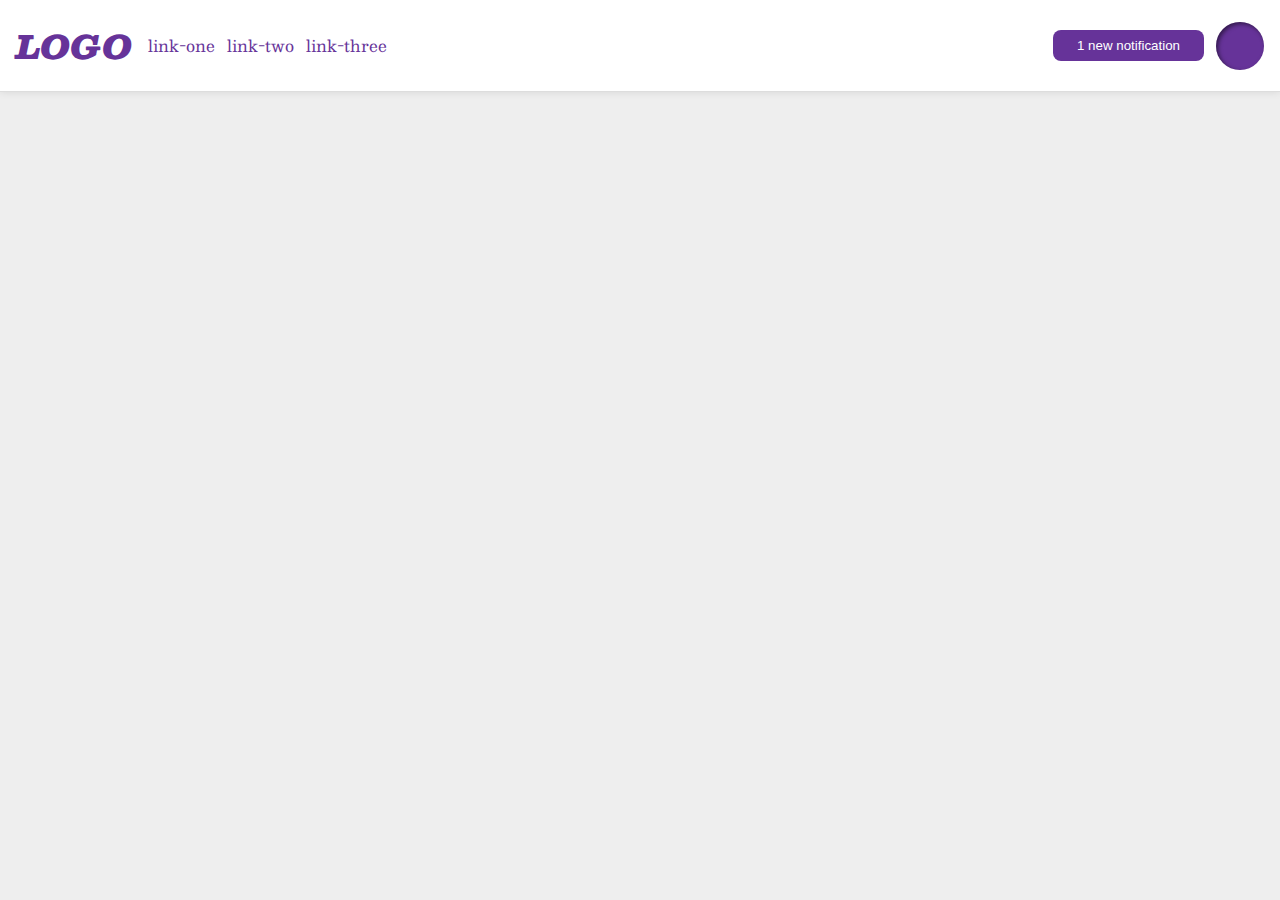
<file: foundations/flex/03-flex-header-2/index.html>
<!DOCTYPE html>
<html lang="en">
  <head>
    <meta charset="UTF-8">
    <meta http-equiv="X-UA-Compatible" content="IE=edge">
    <meta name="viewport" content="width=device-width, initial-scale=1.0">
    <title>Flex Header 2</title>
    <link rel="stylesheet" href="style.css">
  </head>
  <body>
    <div class="header">
      <div class="lhs"> 
        <div class="logo">
          LOGO
        </div>
        <ul class="links">
          <li><a href="https://google.com">link-one</a></li>
          <li><a href="https://google.com">link-two</a></li>
          <li><a href="https://google.com">link-three</a></li>
        </ul>
      </div>
      <div class="rhs">
        <button class="notifications">
          1 new notification
        </button>
        <div class="profile-image"></div>
      </div>
    </div>
  </body>
</html>
</file>
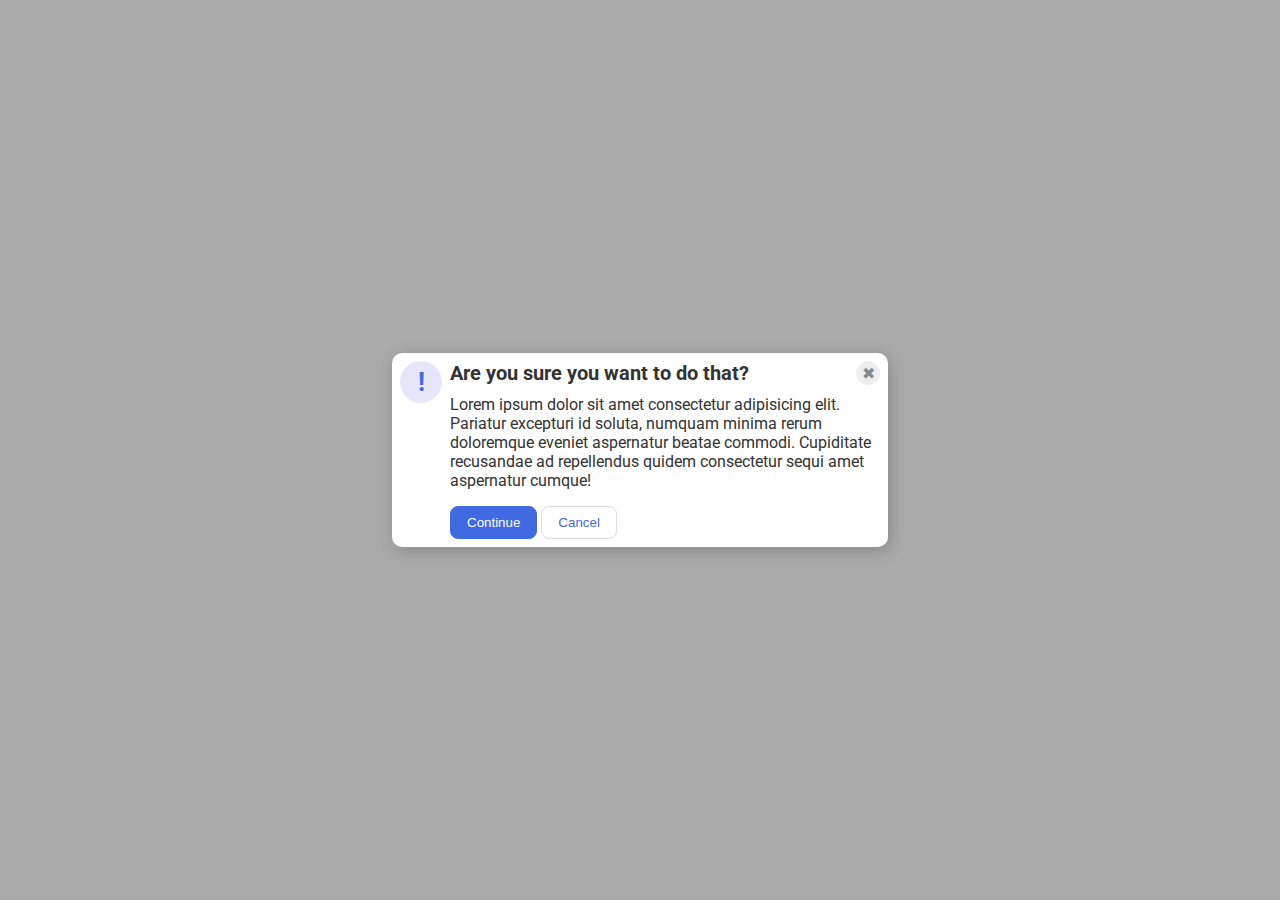
<file: foundations/flex/05-flex-modal/index.html>
<!DOCTYPE html>
<html lang="en">
  <head>
    <meta charset="UTF-8">
    <meta http-equiv="X-UA-Compatible" content="IE=edge">
    <meta name="viewport" content="width=device-width, initial-scale=1.0">
    <link rel="stylesheet" href="style.css">
    <title>Modal</title>
  </head>
  <body>
    <div class="modal">
      <div class="icon">!</div>
      <div class="container">
        <div class="header">Are you sure you want to do that?
          <button class="close-button">✖</button>
        </div>
        <div class="text">Lorem ipsum dolor sit amet consectetur adipisicing elit. Pariatur excepturi id soluta, numquam minima rerum doloremque eveniet aspernatur beatae commodi. Cupiditate recusandae ad repellendus quidem consectetur sequi amet aspernatur cumque!</div>
        <button class="continue">Continue</button>
        <button class="cancel">Cancel</button>
      </div>
    </div>
  </body>
</html>
</file>
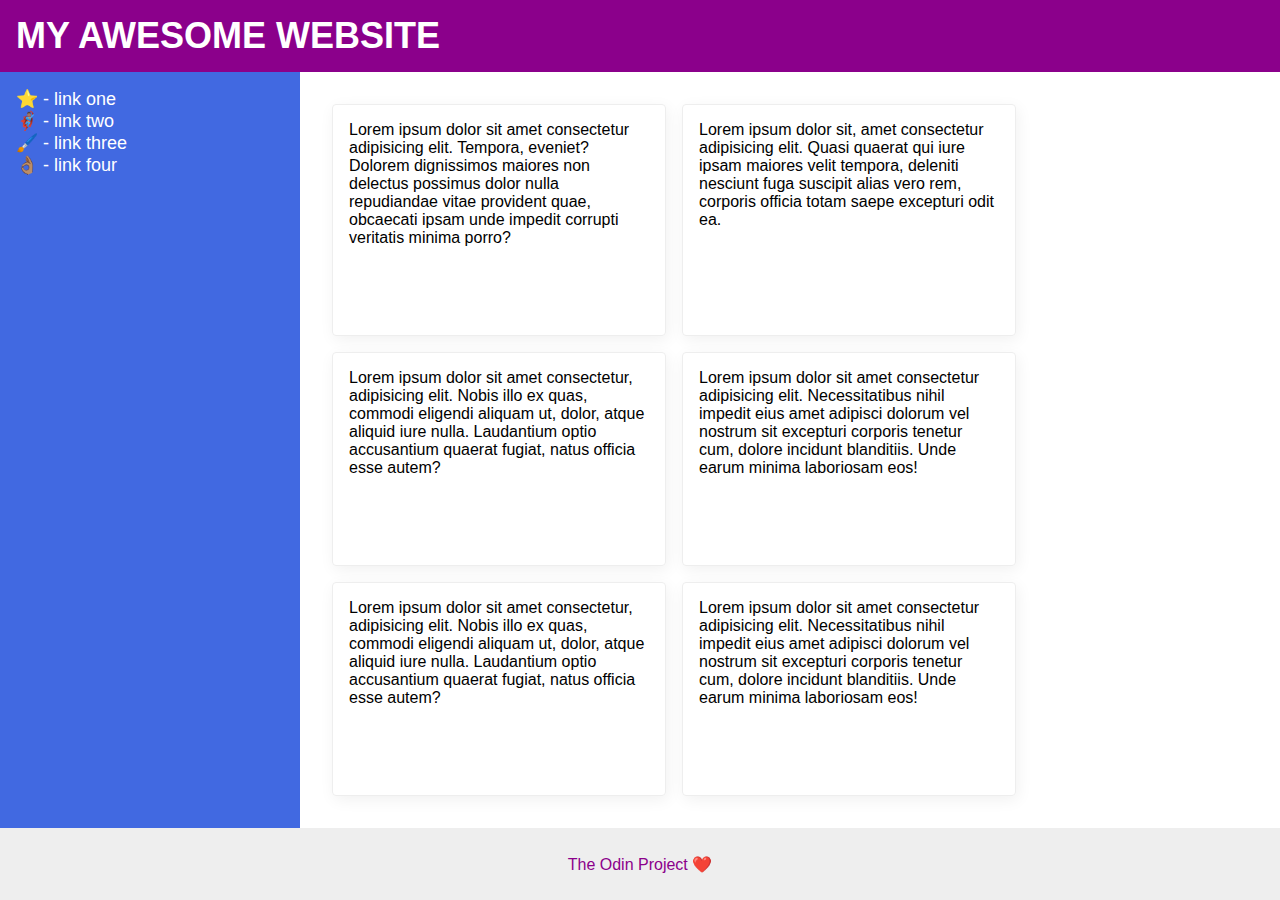
<file: foundations/flex/07-flex-layout-2/index.html>
<!DOCTYPE html>
<html lang="en">
  <head>
    <meta charset="UTF-8">
    <meta http-equiv="X-UA-Compatible" content="IE=edge">
    <meta name="viewport" content="width=device-width, initial-scale=1.0">
    <title>The Holy Grail</title>
    <link rel="stylesheet" href="style.css">
  </head>
  <body>
    <div class="header">
      MY AWESOME WEBSITE
    </div>
    
    <div class="container">
      <div class="sidebar">
        <ul>
          <li><a href="#">⭐ - link one</a></li>
          <li><a href="#">🦸🏽‍♂️ - link two</a></li>
          <li><a href="#">🖌️ - link three</a></li>
          <li><a href="#">👌🏽 - link four</a></li>
        </ul>
      </div>

      <div class="cards">
        <div class="card">Lorem ipsum dolor sit amet consectetur adipisicing elit. Tempora, eveniet? Dolorem dignissimos maiores non delectus possimus dolor nulla repudiandae vitae provident quae, obcaecati ipsam unde impedit corrupti veritatis minima porro?</div>
        <div class="card">Lorem ipsum dolor sit, amet consectetur adipisicing elit. Quasi quaerat qui iure ipsam maiores velit tempora, deleniti nesciunt fuga suscipit alias vero rem, corporis officia totam saepe excepturi odit ea.</div>
        <div class="card">Lorem ipsum dolor sit amet consectetur, adipisicing elit. Nobis illo ex quas, commodi eligendi aliquam ut, dolor, atque aliquid iure nulla. Laudantium optio accusantium quaerat fugiat, natus officia esse autem?</div>
        <div class="card">Lorem ipsum dolor sit amet consectetur adipisicing elit. Necessitatibus nihil impedit eius amet adipisci dolorum vel nostrum sit excepturi corporis tenetur cum, dolore incidunt blanditiis. Unde earum minima laboriosam eos!</div>
        <div class="card">Lorem ipsum dolor sit amet consectetur, adipisicing elit. Nobis illo ex quas, commodi eligendi aliquam ut, dolor, atque aliquid iure nulla. Laudantium optio accusantium quaerat fugiat, natus officia esse autem?</div>
        <div class="card">Lorem ipsum dolor sit amet consectetur adipisicing elit. Necessitatibus nihil impedit eius amet adipisci dolorum vel nostrum sit excepturi corporis tenetur cum, dolore incidunt blanditiis. Unde earum minima laboriosam eos!</div>
      </div>
    </div>
    
    <div class="footer">
      The Odin Project ❤️
    </div>
  </body>
</html>
</file>
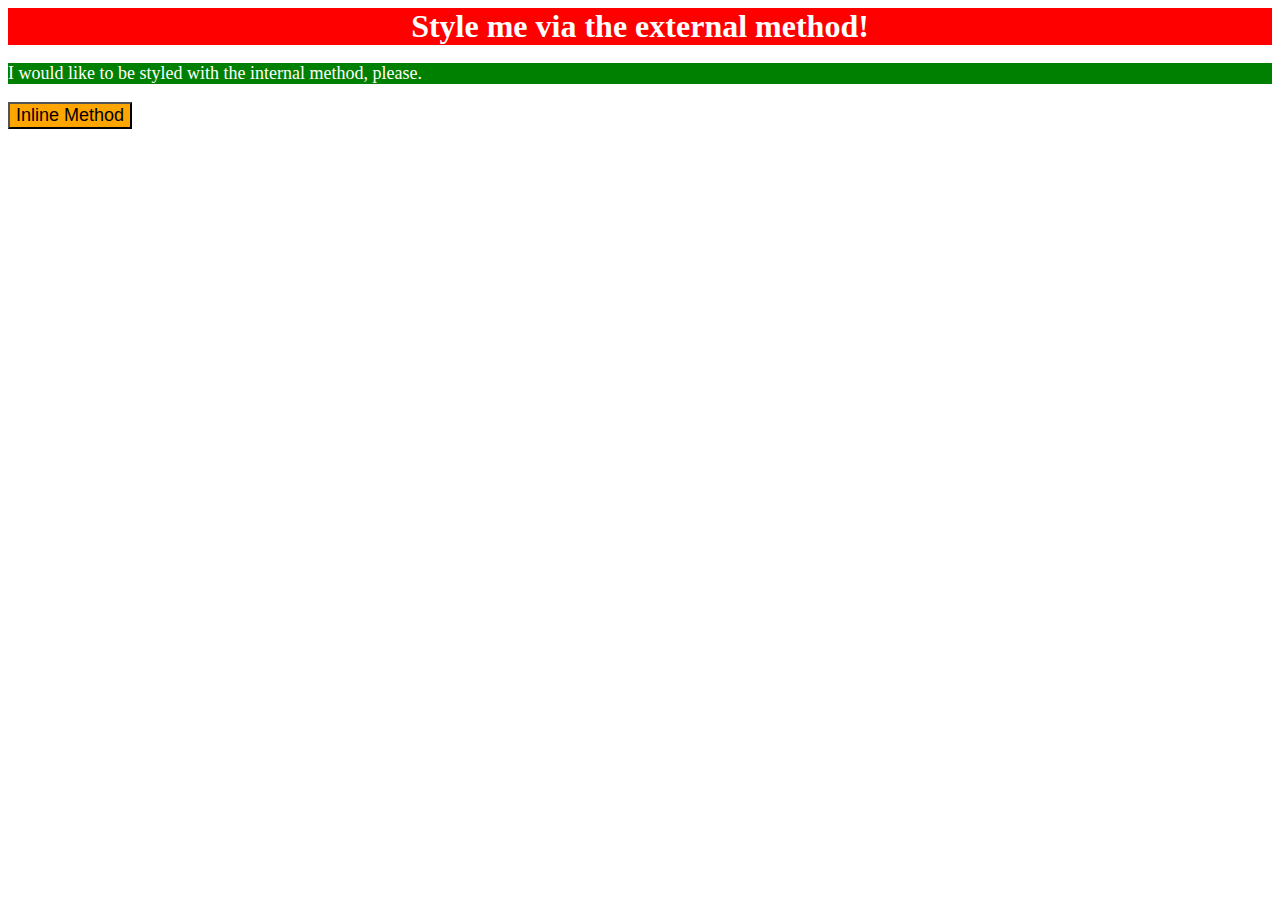
<file: foundations/intro-to-css/01-css-methods/index.html>
<!DOCTYPE html>
<html lang="en">
  <head>
    <meta charset="UTF-8">
    <meta http-equiv="X-UA-Compatible" content="IE=edge">
    <meta name="viewport" content="width=device-width, initial-scale=1.0">
    <title>Methods for Adding CSS</title>
    <link rel="stylesheet" href="styles.css">
    <style>
      p {
        background-color: green;
        color: white;
        font-size: 18px;
      }
    </style>
  </head>
  <body>
    <div class="external">Style me via the external method!</div>
    <p>I would like to be styled with the internal method, please.</p>
    <button style="background-color: orange; font-size: 18px;">Inline Method</button>
  </body>
</html>
</file>
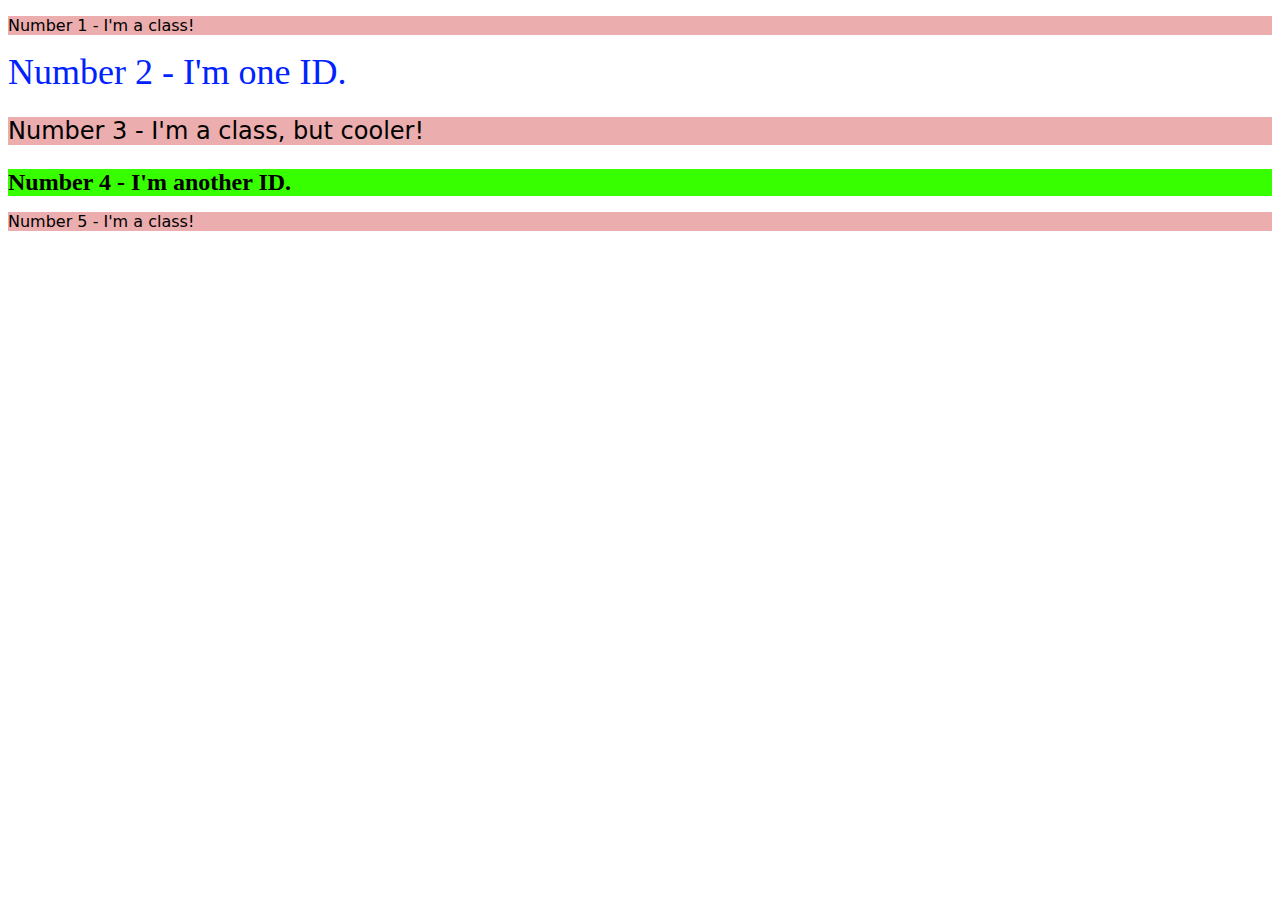
<file: foundations/intro-to-css/02-class-id-selectors/index.html>
<!DOCTYPE html>
<html lang="en">
  <head>
    <meta charset="UTF-8">
    <meta http-equiv="X-UA-Compatible" content="IE=edge">
    <meta name="viewport" content="width=device-width, initial-scale=1.0">
    <title>Class and ID Selectors</title>
    <link rel="stylesheet" href="style.css">
  </head>
  <body>
    <p class="odd">Number 1 - I'm a class!</p>
    <div id="number-2">Number 2 - I'm one ID.</div>
    <p class="odd" id="number-3">Number 3 - I'm a class, but cooler!</p>
    <div id="number-4">Number 4 - I'm another ID.</div>
    <p class="odd">Number 5 - I'm a class!</p>
  </body>
</html>
</file>
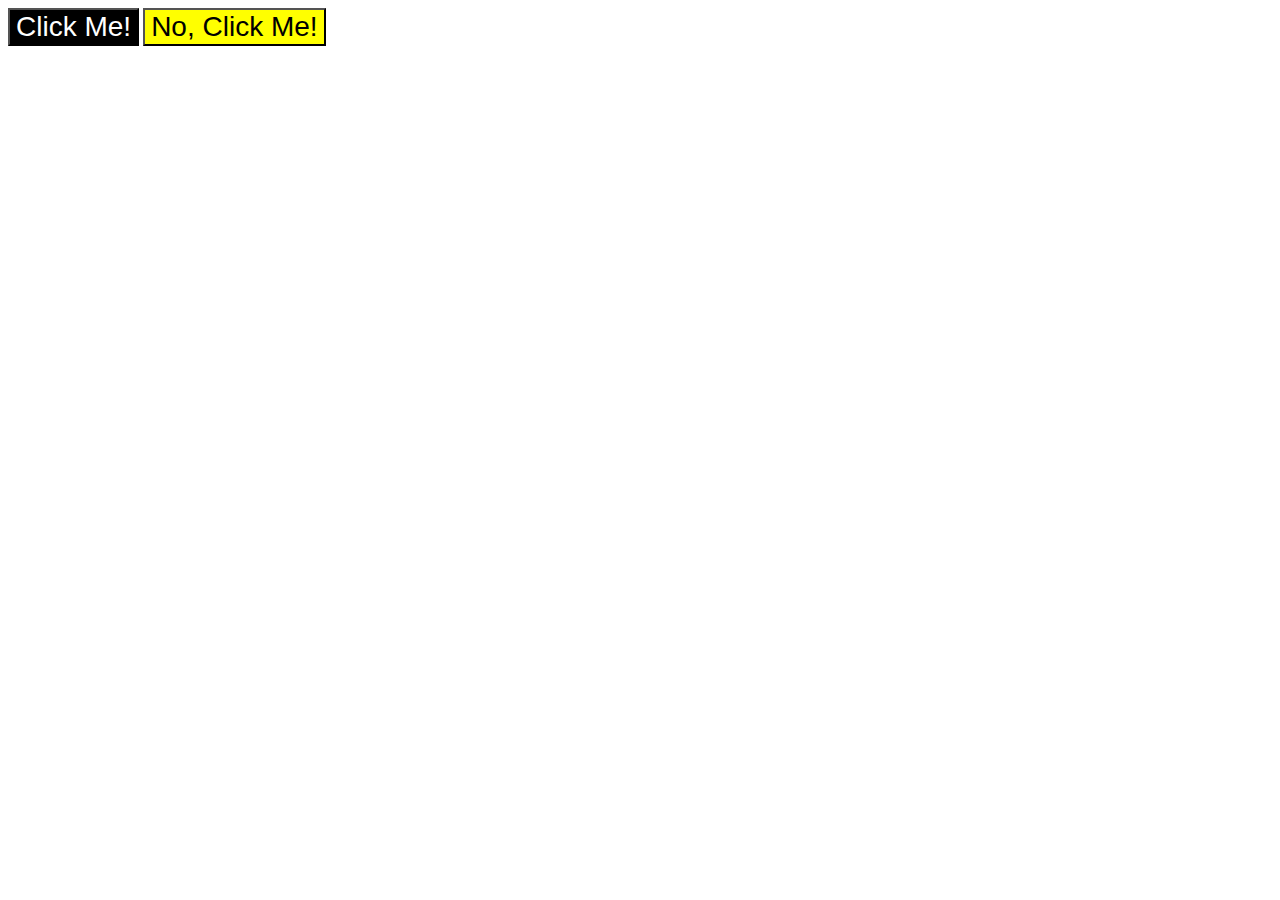
<file: foundations/intro-to-css/03-grouping-selectors/index.html>
<!DOCTYPE html>
<html lang="en">
  <head>
    <meta charset="UTF-8">
    <meta http-equiv="X-UA-Compatible" content="IE=edge">
    <meta name="viewport" content="width=device-width, initial-scale=1.0">
    <title>Grouping Selectors</title>
    <link rel="stylesheet" href="style.css">
  </head>
  <body>
    <button class="button-1">Click Me!</button>
    <button class="button-2">No, Click Me!</button>
  </body>
</html>
</file>
<file: foundations/flex/03-flex-header-2/style.css>
/* this is some magical font-importing.  
you'll learn about it later. */
@import url('https://fonts.googleapis.com/css2?family=Besley:ital,wght@0,400;1,900&display=swap');

body {
  margin: 0;
  background: #eee;
  font-family: Besley, serif;
}

.header {
  background: white;
  border-bottom: 1px solid #ddd;
  box-shadow: 0 0 8px rgba(0,0,0,.1);
  display: flex;
  justify-content: space-between;
  align-items: center;
  padding: 16px;
  
}

.profile-image {
  background: rebeccapurple;
  box-shadow: inset 2px 2px 4px rgba(0,0,0,.5);
  border-radius: 50%;
  width: 48px;
  height: 48px;
}

.logo {
  color: rebeccapurple;
  font-size: 32px;
  font-weight: 900;
  font-style: italic;
}

button {
  border: none;
  border-radius: 8px;
  background: rebeccapurple;
  color: white;
  padding: 8px 24px;
}

a {
  /* this removes the line under our links */
  text-decoration: none;
  color: rebeccapurple;
}

ul {
  list-style-type: none;
  display: flex;
  gap: 12px;
  padding-left: 16px;
  align-items: center;
}

.rhs {
  display: flex;
  gap: 12px;
  align-items: center;
}

.lhs {
  display: flex;
  align-items: center;
}
</file>
<file: foundations/flex/05-flex-modal/style.css>
@import url('https://fonts.googleapis.com/css2?family=Roboto:wght@400;700&display=swap');

html, body {
  height: 100%;
}

body {
  font-family: Roboto, sans-serif;
  margin: 0;
  background: #aaa;
  color: #333;
  /* I'll give you this one for free lol */
  display: flex;
  align-items: center;
  justify-content: center;
}

.header {
  font-weight: 700;
  font-size: 20px;
  display: flex;
  justify-content:space-between;
  margin-bottom: 10px;
}

.modal {
  background: white;
  width: 480px;
  border-radius: 10px;
  box-shadow: 2px 4px 16px rgba(0,0,0,.2);
  display: flex;
  padding: 8px;
  gap: 8px;
}

.text {
  margin-bottom: 16px;
}
.icon {
  color: royalblue;
  font-size: 26px;
  font-weight: 700;
  background: lavender;
  width: 42px;
  height: 42px;
  border-radius: 50%;
  display: flex;
  align-items: center;
  justify-content: center;
  flex-shrink: 0;
}

.close-button {
  background: #eee;
  border-radius: 50%;
  color: #888;
  font-weight: 400;
  font-size: 16px;
  height: 24px;
  width: 24px;
  display: flex;
  align-items: center;
  justify-content: center;
  border: 1px solid #eee;
  padding: 0;
  flex-shrink: 0;
}

button {
  cursor: pointer;
  padding: 8px 16px;
  border-radius: 8px;
}

button.continue {
  background: royalblue;
  border: 1px solid royalblue;
  color: white;
}

button.cancel {
  background: white;
  border: 1px solid #ddd;
  color: royalblue;
}
</file>
<file: foundations/flex/07-flex-layout-2/style.css>
body {
  font-family: -apple-system, BlinkMacSystemFont, 'Segoe UI', Roboto, Oxygen, Ubuntu, Cantarell, 'Open Sans', 'Helvetica Neue', sans-serif;
  margin: 0;
  min-height: 100vh;
  display: flex;
  flex-direction: column;
}

.header {
  height: 72px;
  background: darkmagenta;
  color: white;
  font-weight: 900;
  font-size: 36px;
  display: flex;
  align-items: center;
  padding: 0 16px;
}

.footer {
  height: 72px;
  background: #eee;
  color: darkmagenta;
  display: flex;
  justify-content: center;
  align-items: center;
}

.sidebar {
  width: 300px;
  background: royalblue;
  box-sizing: border-box;
  padding: 16px;
  flex-shrink: 0;
}

ul {
  padding: 0;
  margin: 0;
}

.card {
  border: 1px solid #eee;
  box-shadow: 2px 4px 16px rgba(0,0,0,.06);
  border-radius: 4px;
  width: 300px;
  padding: 16px;
}

.cards {
  display: flex;
  gap: 16px;
  padding: 32px;
  flex-wrap: wrap;
}

.container {
  display: flex;
  flex-grow: 1;
}

a {
  text-decoration: none;
  font-size: 18px;
  color: hsl(0, 0%, 100%);
}

ul {
  list-style: none;
  margin-bottom: 15px;
}
</file>
<file: foundations/intro-to-css/01-css-methods/styles.css>
.external {
    background-color: red;
    color: white;
    font-size: 32px;
    font-weight: bold;
    text-align: center;
}
</file>
<file: foundations/intro-to-css/02-class-id-selectors/style.css>
.odd {
    background-color: hsl(0, 60%, 80%);
    font-family: 'Verdana', 'DejaVu Sans', sans-serif;
}

#number-2 {
    color: hsl(232, 100%, 50%);
    font-size: 36px;

}

#number-3 {
    font-size: 24px;
}

#number-4 {
    background-color: hsl(107, 100%, 50%);
    font-size: 24px;
    font-weight: bold;
}
</file>
<file: foundations/intro-to-css/03-grouping-selectors/style.css>
.button-1, .button-2 {
    font-family: Helvetica, 'Times New Roman', sans-serif;
    font-size: 28px;
}

.button-1 {
    background-color: hsl(0, 0%, 0%);
    color: hsl(0, 0%, 100%);
}

.button-2 {
    background-color: hsl(60, 100%, 50%);
}
</file>
